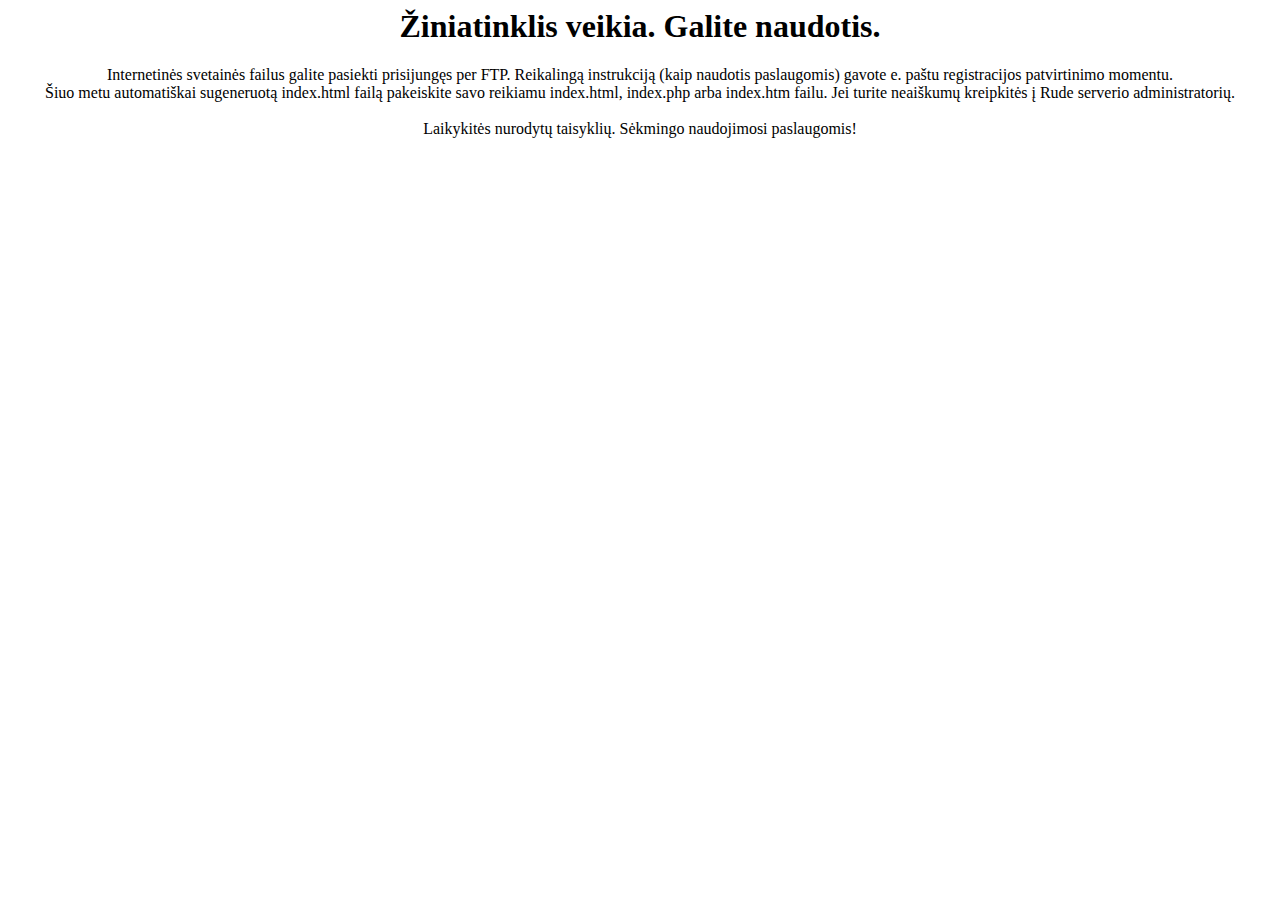
<file: index.html>
﻿<html xmlns="http://www.w3.org/1999/xhtml" lang="lt" xml:lang="lt">
<head>
<title>Pradinis puslapis</title>
<meta http-equiv="Content-Type" content="text/html; charset=UTF-8" />
</head>
<body>
<h1 align="center">Žiniatinklis veikia. Galite naudotis.</h1>
<p align="center">Internetinės svetainės failus galite pasiekti prisijungęs per FTP. Reikalingą instrukciją (kaip naudotis paslaugomis) gavote e. paštu registracijos patvirtinimo momentu.</br>
Šiuo metu automatiškai sugeneruotą index.html failą pakeiskite savo reikiamu index.html, index.php arba index.htm failu. Jei turite neaiškumų kreipkitės į Rude serverio administratorių.</br></br>
Laikykitės nurodytų taisyklių. Sėkmingo naudojimosi paslaugomis!</p>
</body>
</html>
</file>
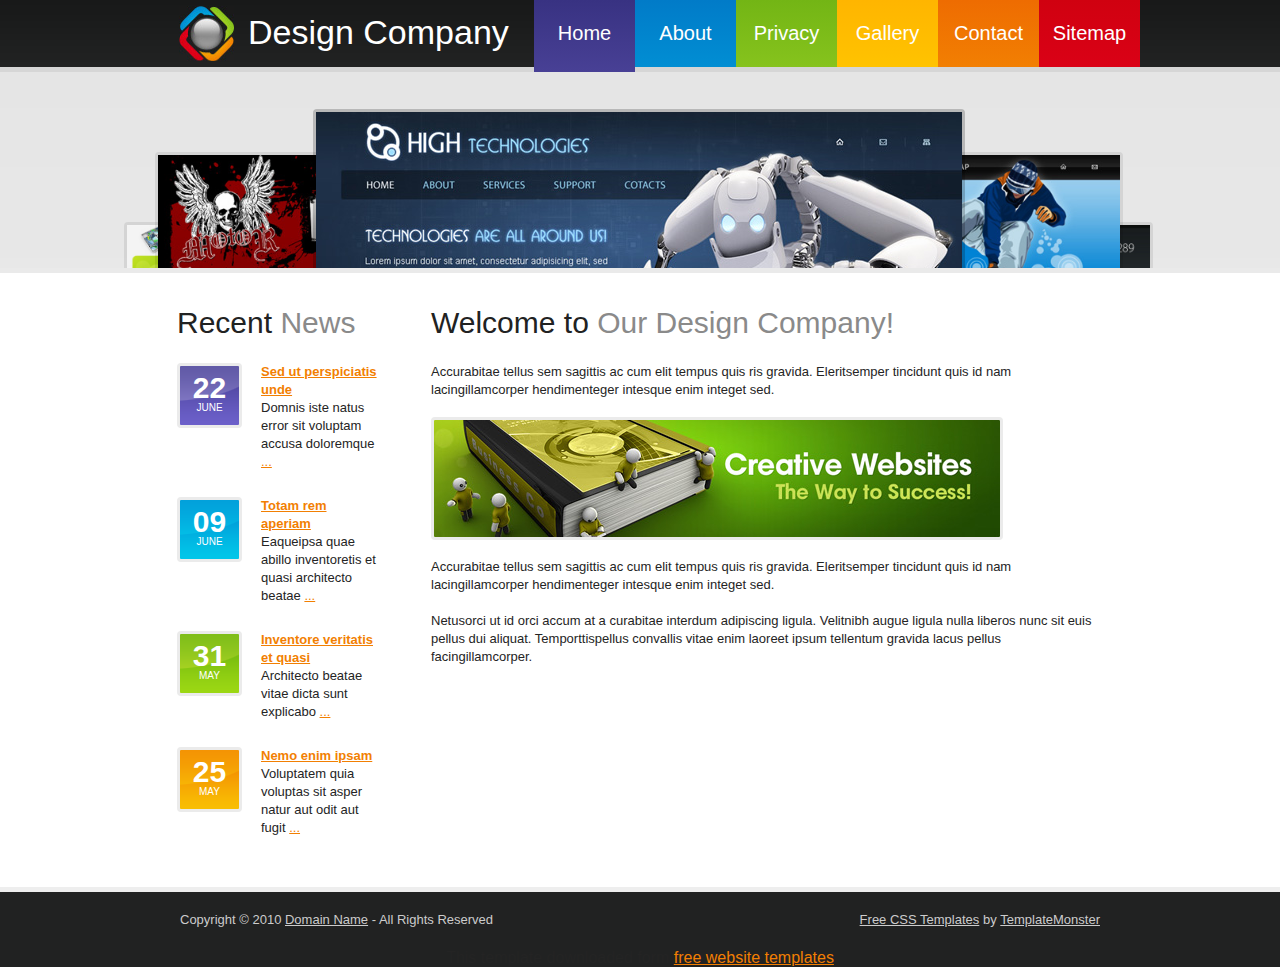
<file: katalogas/index.html>
<!DOCTYPE html>
<html lang="en">
<head>
<title>Design Company</title>
<meta charset="utf-8">
<link rel="stylesheet" href="css/reset.css" type="text/css" media="all">
<link rel="stylesheet" href="css/style.css" type="text/css" media="all">
<script type="text/javascript" src="js/jquery-1.4.2.min.js" ></script>
<script type="text/javascript" src="js/cufon-yui.js"></script>
<script type="text/javascript" src="js/Humanst521_BT_400.font.js"></script>
<script type="text/javascript" src="js/Humanst521_Lt_BT_400.font.js"></script>
<script type="text/javascript" src="js/roundabout.js"></script>
<script type="text/javascript" src="js/roundabout_shapes.js"></script>
<script type="text/javascript" src="js/gallery_init.js"></script>
<script type="text/javascript" src="js/cufon-replace.js"></script>
<!--[if lt IE 7]>
<link rel="stylesheet" href="css/ie6.css" type="text/css" media="all">
<![endif]-->
<!--[if lt IE 9]>
<script type="text/javascript" src="js/html5.js"></script>
<script type="text/javascript" src="js/IE9.js"></script>
<![endif]-->
</head>
<body>
<!-- START PAGE SOURCE -->
<header>
  <div class="container">
    <h1><a href="#">Design Company</a></h1>
    <nav>
      <ul>
        <li><a href="index.html" class="current">Home</a></li>
        <li><a href="about.html">About</a></li>
        <li><a href="privacy.html">Privacy</a></li>
        <li><a href="gallery.html">Gallery</a></li>
        <li><a href="contacts.html">Contact</a></li>
        <li><a href="sitemap.html">Sitemap</a></li>
      </ul>
    </nav>
  </div>
</header>
<section id="gallery">
  <div class="container">
    <ul id="myRoundabout">
      <li><img src="images/slide3.jpg" alt=""></li>
      <li><img src="images/slide2.jpg" alt=""></li>
      <li><img src="images/slide5.jpg" alt=""></li>
      <li><img src="images/slide1.jpg" alt=""></li>
      <li><img src="images/slide4.jpg" alt=""></li>
    </ul>
  </div>
</section>
<div class="main-box">
  <div class="container">
    <div class="inside">
      <div class="wrapper">
        <aside>
          <h2>Recent <span>News</span></h2>
          <ul class="news">
            <li>
              <figure><strong>22</strong>June</figure>
              <h3><a href="#">Sed ut perspiciatis unde</a></h3>
              Domnis iste natus error sit voluptam accusa doloremque <a href="#">...</a> </li>
            <li>
              <figure><strong>09</strong>June</figure>
              <h3><a href="#">Totam rem aperiam</a></h3>
              Eaqueipsa quae abillo inventoretis et quasi architecto beatae <a href="#">...</a> </li>
            <li>
              <figure><strong>31</strong>May</figure>
              <h3><a href="#">Inventore veritatis et quasi</a></h3>
              Architecto beatae vitae dicta sunt explicabo <a href="#">...</a> </li>
            <li>
              <figure><strong>25</strong>May</figure>
              <h3><a href="#">Nemo enim ipsam</a></h3>
              Voluptatem quia voluptas sit asper natur aut odit aut fugit <a href="#">...</a> </li>
          </ul>
        </aside>
        <section id="content">
          <article>
            <h2>Welcome to <span>Our Design Company!</span></h2>
            <p>Accurabitae tellus sem sagittis ac cum elit tempus quis ris gravida. Eleritsemper tincidunt quis id nam lacingillamcorper hendimenteger intesque enim integet sed.</p>
            <figure><a href="#"><img src="images/banner1.jpg" alt=""></a></figure>
            <p>Accurabitae tellus sem sagittis ac cum elit tempus quis ris gravida. Eleritsemper tincidunt quis id nam lacingillamcorper hendimenteger intesque enim integet sed.</p>
            Netusorci ut id orci accum at a curabitae interdum adipiscing ligula. Velitnibh augue ligula nulla liberos nunc sit euis pellus dui aliquat. Temporttispellus convallis vitae enim laoreet ipsum tellentum gravida lacus pellus facingillamcorper.</article>
        </section>
      </div>
    </div>
  </div>
</div>
<footer>
  <div class="container">
    <div class="footerlink">
      <p class="lf">Copyright &copy; 2010 <a href="#">Domain Name</a> - All Rights Reserved</p>
      <p class="rf"><a href="http://all-free-download.com/free-website-templates/">Free CSS Templates</a> by <a href="http://www.templatemonster.com/">TemplateMonster</a></p>
      <div style="clear:both;"></div>
    </div>
  </div>
</footer>
<script type="text/javascript"> Cufon.now(); </script>
<!-- END PAGE SOURCE -->
<div align=center>This template  downloaded form <a href='http://all-free-download.com/free-website-templates/'>free website templates</a></div></body>
</html>
</file>
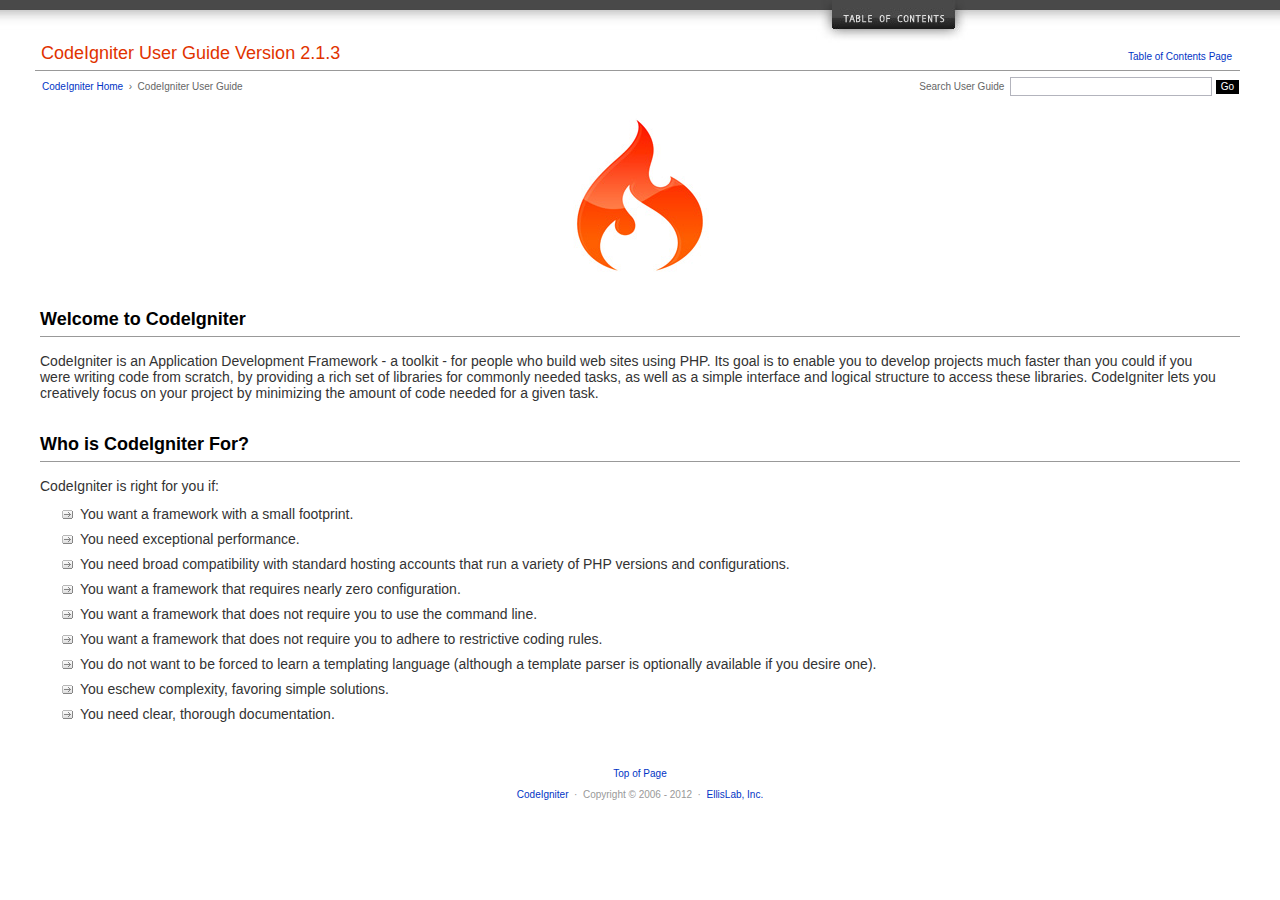
<file: katalogas/user_guide/index.html>
<!DOCTYPE html PUBLIC "-//W3C//DTD XHTML 1.0 Transitional//EN" "http://www.w3.org/TR/xhtml1/DTD/xhtml1-transitional.dtd">
<html xmlns="http://www.w3.org/1999/xhtml" xml:lang="en" lang="en">
<head>

<meta http-equiv="Content-Type" content="text/html; charset=utf-8" />
<title>Welcome to CodeIgniter : CodeIgniter User Guide</title>

<style type='text/css' media='all'>@import url('userguide.css');</style>
<link rel='stylesheet' type='text/css' media='all' href='userguide.css' />

<script type="text/javascript" src="nav/nav.js"></script>
<script type="text/javascript" src="nav/prototype.lite.js"></script>
<script type="text/javascript" src="nav/moo.fx.js"></script>
<script type="text/javascript" src="nav/user_guide_menu.js"></script>

<meta http-equiv='expires' content='-1' />
<meta http-equiv= 'pragma' content='no-cache' />
<meta name='robots' content='all' />
<meta name='author' content='ExpressionEngine Dev Team' />
<meta name='description' content='CodeIgniter User Guide' />

</head>
<body>

<!-- START NAVIGATION -->
<div id="nav"><div id="nav_inner"><script type="text/javascript">create_menu('null');</script></div></div>
<div id="nav2"><a name="top"></a><a href="javascript:void(0);" onclick="myHeight.toggle();"><img src="images/nav_toggle_darker.jpg" width="154" height="43" border="0" title="Toggle Table of Contents" alt="Toggle Table of Contents" /></a></div>
<div id="masthead">
<table cellpadding="0" cellspacing="0" border="0" style="width:100%">
<tr>
<td><h1>CodeIgniter User Guide Version 2.1.3</h1></td>
<td id="breadcrumb_right"><a href="toc.html">Table of Contents Page</a></td>
</tr>
</table>
</div>
<!-- END NAVIGATION -->


<table cellpadding="0" cellspacing="0" border="0" style="width:100%">
<tr>
<td id="breadcrumb">
<a href="http://codeigniter.com/">CodeIgniter Home</a> &nbsp;&#8250;&nbsp; CodeIgniter User Guide
</td>
<td id="searchbox"><form method="get" action="http://www.google.com/search"><input type="hidden" name="as_sitesearch" id="as_sitesearch" value="codeigniter.com/user_guide/" />Search User Guide&nbsp; <input type="text" class="input" style="width:200px;" name="q" id="q" size="31" maxlength="255" value="" />&nbsp;<input type="submit" class="submit" name="sa" value="Go" /></form></td>
</tr>
</table>



<br clear="all" />

<div class="center"><img src="images/ci_logo_flame.jpg" width="150" height="164" border="0" alt="CodeIgniter" /></div>


<!-- START CONTENT -->
<div id="content">



<h2>Welcome to CodeIgniter</h2>

<p>CodeIgniter is an Application Development Framework - a toolkit - for people who build web sites using PHP.
Its goal is to enable you to develop projects much faster than you could if you were writing code
from scratch, by providing a rich set of libraries for commonly needed tasks, as well as a simple interface and
logical structure to access these libraries. CodeIgniter lets you creatively focus on your project by
minimizing the amount of code needed for a given task.</p>


<h2>Who is CodeIgniter For?</h2>

<p>CodeIgniter is right for you if:</p>

<ul>
<li>You want a framework with a small footprint.</li>
<li>You need exceptional performance.</li>
<li>You need broad compatibility with standard hosting accounts that run a variety of PHP versions and configurations.</li>
<li>You want a framework that requires nearly zero configuration.</li>
<li>You want a framework that does not require you to use the command line.</li>
<li>You want a framework that does not require you to adhere to restrictive coding rules.</li>
<li>You do not want to be forced to learn a templating language (although a template parser is optionally available if you desire one).</li>
<li>You eschew complexity, favoring simple solutions.</li>
<li>You need clear, thorough documentation.</li>
</ul>


</div>
<!-- END CONTENT -->


<div id="footer">
<p><a href="#top">Top of Page</a></p>
<p><a href="http://codeigniter.com">CodeIgniter</a> &nbsp;&middot;&nbsp; Copyright &#169; 2006 - 2012 &nbsp;&middot;&nbsp; <a href="http://ellislab.com/">EllisLab, Inc.</a></p>
</div>



</body>
</html>
</file>
<file: katalogas/css/style.css>
article, aside, audio, canvas, command, datalist, details, embed, figcaption, figure, footer, header, hgroup, keygen, meter, nav, output, progress, section, source, video {
	display:block;
}
mark, rp, rt, ruby, summary, time {
	display:inline;
}
body {
	background:#212222;
	font-family:Arial, Helvetica, sans-serif;
	font-size:100%;
	line-height:1.125em;
	color:#242424;
}
html {
	min-width:1000px;
}
html, body {
	height:100%;
}
.container {
	margin:0 auto;
	position:relative;
	width:1000px;
	font-size:.8125em;
}
header {
	height:72px;
	overflow:hidden;
	font-family:Arial, Helvetica, sans-serif;
	background:url(../images/header-bg.gif) 0 0 repeat-x;
}
#gallery {
	height:196px;
	overflow:hidden;
	background:url(../images/gallerry-bg.gif) 0 0 repeat-x;
}
#content {
	float:left;
	width:672px;
}
.reklama {
	display: block;
    margin-left: 210px;
    margin-top: 13px;
}
aside {
	float:left;
	width:202px;
	margin-right:52px;
}
.fleft {
	float:left;
}
.fright {
	float:right;
}
.clear {
	clear:both;
}
.col-1, .col-2, .col-3 {
	float:left;
}
.alignright {
	text-align:right;
}
.aligncenter {
	text-align:center;
}
.wrapper {
	width:100%;
	overflow:hidden;
}
.inside {
	padding:32px 37px 50px 37px;
}
input, select, textarea {
	font-family:Arial, Helvetica, sans-serif;
	font-size:1em;
	vertical-align:middle;
	font-weight:normal;
}
figure {
	margin-bottom:18px;
}
.img-indent {
	margin:0 20px 0 0;
	float:left;
}
.img-box {
	width:100%;
	overflow:hidden;
	padding-bottom:15px;
}
.img-box figure {
	float:left;
	margin:0 20px 0 0;
	padding:0;
}
.extra-wrap {
	overflow:hidden;
}
p {
	margin-bottom:18px;
}
.p1 {
	margin-bottom:9px;
}
.p2 {
	margin-bottom:18px;
}
.p3 {
	margin-bottom:27px;
}
a {
	color:#f27f02;
	outline:none;
}
a:hover {
	text-decoration:none;
}
header h1 {
	font-size:34px;
	line-height:1.2em;
	color:#fff;
	font-weight:normal;
	background:url(../images/logo.jpg) no-repeat 0 0;
	padding:6px 0 8px 69px;
	position:absolute;
	left:39px;
	top:6px;
}
header h1 a {
	color:#fff;
	text-decoration:none;
}

h2 {
	font-size:30px;
	line-height:1.2em;
	font-weight:normal;
	color:#212222;
	margin-bottom:22px;
}
h2 span {
	color:#8a8a8a;
}
h3.pageh3 {
	font-size:1em;
	margin-bottom:6px;
}
h3.pageh3 a {
	color:#242424;
}
h3.pageh3 a:hover {
	text-shadow:1px 1px 1px #888;
}
.main-box {
	border-top:5px solid #eaeaea;
	background:#fff;
	width:100%;
}
.contacts {
	padding-bottom:20px;
}
.contacts li {
	width:100%;
	overflow:hidden;
}
.contacts li strong {
	float:left;
	width:95px;
}
.list1 {
	margin-left:12px;
	padding-bottom:18px;
}
.list1 li {
	background:url(../images/arrow1.gif) no-repeat 0 6px;
	padding:0 0 0 12px;
}
header nav {
	float:right;
}
header nav ul li {
	float:left;
}
header nav ul li a {
	font-size:20px;
	color:#fff;
	height:67px;
	line-height:67px;
	text-decoration:none;
	width:101px;
	text-align:center;
	float:left;
	background:#433b8f;
	background-image:gradient(top, #383282, #484095);
	background-image:-moz-linear-gradient(top, #383282, #484095);
	background-image:-webkit-gradient(linear, left top, left bottom, color-stop(0, #383282), color-stop(1, #484095));
 filter: progid:DXImageTransform.Microsoft.gradient(startColorStr='#383282', EndColorStr='#484095');
	-ms-filter:"progid:DXImageTransform.Microsoft.gradient(startColorStr='#383282', EndColorStr='#484095')";
}
header nav ul li a.current, header nav ul li a:hover {
	padding-bottom:5px;
}
header nav ul li:nth-of-type(2) a {
 background:#0184cd;
 background-image:-moz-linear-gradient(top, #017bc8, #018ed3);
 background-image:-webkit-gradient(linear, left top, left bottom, color-stop(0, #017bc8), color-stop(1, #018ed3));
 filter: progid:DXImageTransform.Microsoft.gradient(startColorStr='#017bc8', EndColorStr='#018ed3');
 -ms-filter:"progid:DXImageTransform.Microsoft.gradient(startColorStr='#017bc8', EndColorStr='#018ed3')";
}
header nav ul li:nth-of-type(3) a {
 background:#7cbc19;
 background-image:-moz-linear-gradient(top, #73b515, #86c31d);
 background-image:-webkit-gradient(linear, left top, left bottom, color-stop(0, #73b515), color-stop(1, #86c31d));
 filter: progid:DXImageTransform.Microsoft.gradient(startColorStr='#73b515', EndColorStr='#86c31d');
 -ms-filter:"progid:DXImageTransform.Microsoft.gradient(startColorStr='#73b515', EndColorStr='#86c31d')";
}
header nav ul li:nth-of-type(4) a {
 background:#ffbc00;
 background-image:-moz-linear-gradient(top, #ffb500, #ffc300);
 background-image:-webkit-gradient(linear, left top, left bottom, color-stop(0, #ffb500), color-stop(1, #ffc300));
 filter: progid:DXImageTransform.Microsoft.gradient(startColorStr='#ffb500', EndColorStr='#ffc300');
 -ms-filter:"progid:DXImageTransform.Microsoft.gradient(startColorStr='#ffb500', EndColorStr='#ffc300')";
}
header nav ul li:nth-of-type(5) a {
 background:#f07502;
 background-image:-moz-linear-gradient(top, #ee6c01, #f27f02);
 background-image:-webkit-gradient(linear, left top, left bottom, color-stop(0, #ee6c01), color-stop(1, #f27f02));
 filter: progid:DXImageTransform.Microsoft.gradient(startColorStr='#ee6c01', EndColorStr='#f27f02');
 -ms-filter:"progid:DXImageTransform.Microsoft.gradient(startColorStr='#ee6c01', EndColorStr='#f27f02')";
}
header nav ul li:nth-of-type(6) a {
 background:#d00110;
 background-image:-moz-linear-gradient(top, #d00110, #da0116);
 background-image:-webkit-gradient(linear, left top, left bottom, color-stop(0, #d00110), color-stop(1, #da0116));
 filter: progid:DXImageTransform.Microsoft.gradient(startColorStr='#d00110', EndColorStr='#da0116');
 -ms-filter:"progid:DXImageTransform.Microsoft.gradient(startColorStr='#d00110', EndColorStr='#da0116')";
}
.roundabout-holder {
	width:850px;
	height:496px;
	margin:0 auto;
}
.roundabout-moveable-item {
	width:646px;
	height:416px;
	cursor:pointer;
	border:3px solid #ccc;
	border:3px solid rgba(0, 0, 0, 0.08);
	border-radius:4px;
	-moz-border-radius:4px;
	-webkit-border-radius:4px;
}
.roundabout-moveable-item img {
	width:100%;
}
.roundabout-in-focus {
	border:3px solid rgba(0, 0, 0, 0.2);
}
#content {
}
#content img, aside img {
	border:3px solid #ebebeb;
	border-radius:4px;
	-moz-border-radius:4px;
	-webkit-border-radius:4px;
}
#content img:hover {
	border-color:#bbb;
}
.news li {
	overflow:hidden;
	position:relative;
	padding:0 0 26px 84px;
}
.news li:last-child {
	padding-bottom:0;
}
.news li figure {
	width:59px;
	height:59px;
	background:url(../images/date-bg1.gif) no-repeat 0 0;
	position:absolute;
	left:0;
	top:0;
	text-align:center;
	border:3px solid #ebebeb;
	border-radius:4px;
	-moz-border-radius:4px;
	-webkit-border-radius:4px;
	font-size:10px;
	color:#fff;
	text-transform:uppercase;
}
.news li figure strong {
	display:block;
	font-size:30px;
	line-height:1.2em;
	margin-bottom:-7px;
	padding-top:4px;
}
.news li:nth-of-type(4n+2) figure {
 background:url(../images/date-bg2.gif) no-repeat 0 0;
}
.news li:nth-of-type(4n+3) figure {
 background:url(../images/date-bg3.gif) no-repeat 0 0;
}
.news li:nth-of-type(4n+4) figure {
 background:url(../images/date-bg4.gif) no-repeat 0 0;
}
.team-list li {
	width:100%;
	overflow:hidden;
	padding-bottom:43px;
}
.team-list li:last-child {
	padding-bottom:0;
}
.team-list li figure {
	float:left;
	margin:0 20px 0 0;
	padding:0;
}
#loopedSlider .wrap {
	width:295px;
	height:295px;
	overflow:hidden;
	position:relative;
}
#loopedSlider .slides {
	position:absolute;
	top:0;
	left:0;
}
#loopedSlider .slides div {
	position:absolute;
	top:0;
	width:295px;
	display:none;
}
#loopedSlider {
	width:295px;
	position:relative;
	clear:both;
}
#loopedSlider .nav-controls {
	width:100%;
	overflow:hidden;
	padding-top:10px;
}
#loopedSlider li {
	display:inline;
}
#loopedSlider li a.previous {
	float:left;
}
#loopedSlider li a.next {
	float:right;
}
#contacts-form {
	clear:right;
	width:100%;
	overflow:hidden;
}
#contacts-form fieldset {
	border:none;
	float:left;
}
#contacts-form .field {
	clear:both;
}
#contacts-form label {
	float:left;
	width:110px;
	line-height:18px;
	padding-bottom:6px;
	font-weight:bold;
}
#contacts-form input {
	width:205px;
	padding:1px 0 1px 3px;
	background:none;
	border:1px solid #e5e5e5;
	color:#616161;
	float:left;
}
#contacts-form input:invalid {
 border-color:red;
}
#contacts-form textarea {
	width:450px;
	height:215px;
	padding:1px 0 1px 3px;
	background:none;
	border:1px solid #e5e5e5;
	color:#616161;
	margin-bottom:12px;
	overflow:auto;
	float:left;
}
#contacts-form div:last-child {
	padding-left:110px;
}
footer {
	padding:20px 0 22px 0;
	border-top:5px solid #eee;
	color:#ccc;
}
.footerlink {
	width:100%;
	overflow:hidden;
}
.footerlink p {
	margin:0;
	padding:0;
	line-height:normal;
	white-space:nowrap;
	text-indent:inherit;
	color:#ccc;
}
.footerlink a {
	color:#ccc;
	font-weight:normal;
	margin:0;
	padding:0;
	border:none;
	text-decoration:underline;
	background-color:transparent;
}
.footerlink a:hover {
	color:#ccc;
	background-color:transparent;
	text-decoration:none;
}
.footerlink .lf {
	float:left;
	margin-left:40px;
}
.footerlink .rf {
	float:right;
	margin-right:40px;
}
a {
	outline:none;
}
.scrollup{
    width:40px;
    height:40px;
    opacity:0.3;
    position:fixed;
    bottom:100px;
    right:100px;
    display:none;
    text-indent:-9999px;
    background: url('../images/icon_top.png') no-repeat;
}
.records_confirm {
	border:none;
	
}
.records_confirm .iraso_eilute td:nth-of-type(1) {
	width:46px;
	text-align:center;
	vertical-align:middle;
}
.records_confirm .iraso_eilute td:nth-of-type(2) {
	width:140px;
	text-align:left;
	vertical-align:middle;
}
.records_confirm .iraso_eilute td:nth-of-type(3) {
	width:61px;
	text-align:center;
	vertical-align:middle;
}
.records_confirm .iraso_eilute td:nth-of-type(4) {
	width:70px;
	text-align:center;
	vertical-align:middle;
}
.records_confirm .iraso_eilute td:nth-of-type(5) {
	width:120px;
	text-align:center;
	vertical-align:middle;
}
.records_confirm .iraso_eilute td:nth-of-type(6) {
	width:86px;
	text-align:center;
	vertical-align:middle;
}
.records_confirm .iraso_eilute td:nth-of-type(7) {
	width:63px;
	text-align:center;
	vertical-align:middle;
}
.records_confirm .iraso_eilute td:nth-of-type(8) {
	width:70px;
	text-align:center;
	vertical-align:middle;
}
.records_confirm .iraso_eilute td:nth-of-type(9) {
	width:83px;
	text-align:center;
	vertical-align:middle;
}
.records_confirm .iraso_eilute td:nth-of-type(10) {
	width:67px;
	text-align:center;
	vertical-align:middle;
}

td, th, tr {
	padding:2px;
	border:none;
	border-collapse:collapse;
}
.headers {
	background-color: #ccc;
	text-align:center;
}
.iraso_eilute:hover {
	background-color: #CCC;
}
.iraso_eilute:nth-child(even) {
	background-color: #eaeaea;
}
.iraso_eilute:nth-child(even):hover {
	background-color: #CCC;
}
.products .iraso_eilute td:nth-of-type(1) {
	width:51px;
	text-align:center;
}
.products .iraso_eilute td:nth-of-type(2) {
	width:254px;
	text-align:left;
}
.category_field {
	width:86px;
	text-align:center;
}
.describe_field {
	width:auto;
	text-align:left;
}
.records {
	border:none;
	
}
.records .iraso_eilute td:nth-of-type(1) {
	width:46px;
	text-align:center;
	vertical-align:middle;
}
.records .iraso_eilute td:nth-of-type(2) {
	width:140px;
	text-align:left;
	vertical-align:middle;
}
.records .iraso_eilute td:nth-of-type(3) {
	width:61px;
	text-align:center;
	vertical-align:middle;
}
.records .iraso_eilute td:nth-of-type(4) {
	width:70px;
	text-align:center;
	vertical-align:middle;
}
.records .iraso_eilute td:nth-of-type(5) {
	width:120px;
	text-align:center;
	vertical-align:middle;
}
.records .iraso_eilute td:nth-of-type(6) {
	width:86px;
	text-align:center;
	vertical-align:middle;
}
.records .iraso_eilute td:nth-of-type(7) {
	width:63px;
	text-align:center;
	vertical-align:middle;
}
.records .iraso_eilute td:nth-of-type(8) {
	width:52px;
	text-align:center;
	vertical-align:middle;
}
.records .iraso_eilute td:nth-of-type(9) {
	width:70px;
	text-align:center;
	vertical-align:middle;
}
.users_list .iraso_eilute td:nth-of-type(1) {
	width:46px;
	text-align:center;
	vertical-align:middle;
}
.users_list .iraso_eilute td:nth-of-type(2) {
	width:105px;
	text-align:left;
	vertical-align:middle;
}
.users_list .iraso_eilute td:nth-of-type(3) {
	width:117px;
	text-align:center;
	vertical-align:middle;
}
.users_list .iraso_eilute td:nth-of-type(4) {
	width:47px;
	text-align:center;
	vertical-align:middle;
}
.users_list .iraso_eilute td:nth-of-type(5) {
	width:61px;
	text-align:center;
	vertical-align:middle;
}
.users_list .iraso_eilute td:nth-of-type(6) {
	width:38px;
	text-align:center;
	vertical-align:middle;
}
.record_view {
	width:1000px;
}
.record_view tr td:nth-of-type(1) {

	font-weight: bold;
}
.record_view tr:nth-of-type(4) td{
	border:1px solid black;
	padding:2px;
	font-weight: normal;
	width:900px;
}
/*.description {
	display:block;
	width:300px;
}*/
</file>
<file: katalogas/css/ie6.css>
.extra-wrap, .news li {
	zoom:1;
}
</file>
<file: katalogas/user_guide/userguide.css>
body {
 margin: 0;
 padding: 0;
 font-family: Lucida Grande, Verdana, Geneva, Sans-serif;
 font-size: 14px;
 color: #333;
 background-color: #fff;
}

a {
 color: #0134c5;
 background-color: transparent;
 text-decoration: none;
 font-weight: normal;
 outline-style: none;
}
a:visited {
 color: #0134c5;
 background-color: transparent;
 text-decoration: none;
 outline-style: none;
}
a:hover {
 color: #000;
 text-decoration: none;
 background-color: transparent;
 outline-style: none;
}

#breadcrumb {
 float: left;
 background-color: transparent;
 margin: 10px 0 0 42px;
 padding: 0;
 font-size: 10px;
 color: #666;
}
#breadcrumb_right {
 float: right;
 width: 175px;
 background-color: transparent;
 padding: 8px 8px 3px 0;
 text-align: right;
 font-size: 10px;
 color: #666;
}
#nav {
 background-color: #494949;
 margin: 0;
 padding: 0;
}
#nav2 {
 background: #fff url(images/nav_bg_darker.jpg) repeat-x left top;
 padding: 0 310px 0 0;
 margin: 0;
 text-align: right;
}
#nav_inner {
 background-color: transparent;
 padding: 8px 12px 0 20px;
 margin: 0;
 font-family: Lucida Grande, Verdana, Geneva, Sans-serif;
 font-size: 11px;
}

#nav_inner h3 {
 font-size: 12px;
 color: #fff;
 margin: 0;
 padding: 0;
}

#nav_inner .td_sep {
 background: transparent url(images/nav_separator_darker.jpg) repeat-y left top;
 width: 25%;
 padding: 0 0 0 20px;
}
#nav_inner .td {
 width: 25%;
}
#nav_inner p {
 color: #eee;
 background-color: transparent;
 padding:0;
 margin: 0 0 10px 0;
}
#nav_inner ul {
 list-style-image: url(images/arrow.gif);
 padding: 0 0 0 18px;
 margin: 8px 0 12px 0;
}
#nav_inner li {
 padding: 0;
 margin: 0 0 4px 0;
}

#nav_inner a {
 color: #eee;
 background-color: transparent;
 text-decoration: none;
 font-weight: normal;
 outline-style: none;
}

#nav_inner a:visited {
 color: #eee;
 background-color: transparent;
 text-decoration: none;
 outline-style: none;
}

#nav_inner a:hover {
 color: #ccc;
 text-decoration: none;
 background-color: transparent;
 outline-style: none;
}

#masthead {
 margin: 0 40px 0 35px;
 padding: 0 0 0 6px;
 border-bottom: 1px solid #999;
}

#masthead h1 {
background-color: transparent;
color: #e13300;
font-size: 18px;
font-weight: normal;
margin: 0;
padding: 0 0 6px 0;
}

#searchbox {
 background-color: transparent;
 padding: 6px 40px 0 0;
 text-align: right;
 font-size: 10px;
 color: #666;
}

#img_welcome {
 border-bottom: 1px solid #D0D0D0;
 margin: 0 40px 0 40px;
 padding: 0;
 text-align: center;
}

#content {
 margin: 20px 40px 0 40px;
 padding: 0;
}

#content p {
 margin: 12px 20px 12px 0;
}

#content h1 {
color: #e13300;
border-bottom: 1px solid #666;
background-color: transparent;
font-weight: normal;
font-size: 24px;
margin: 0 0 20px 0;
padding: 3px 0 7px 3px;
}

#content h2 {
 background-color: transparent;
 border-bottom: 1px solid #999;
 color: #000;
 font-size: 18px;
 font-weight: bold;
 margin: 28px 0 16px 0;
 padding: 5px 0 6px 0;
}

#content h3 {
 background-color: transparent;
 color: #333;
 font-size: 16px;
 font-weight: bold;
 margin: 16px 0 15px 0;
 padding: 0 0 0 0;
}

#content h4 {
 background-color: transparent;
 color: #444;
 font-size: 14px;
 font-weight: bold;
 margin: 22px 0 0 0;
 padding: 0 0 0 0;
}

#content img {
 margin: auto;
 padding: 0;
}

#content code {
 font-family: Monaco, Verdana, Sans-serif;
 font-size: 12px;
 background-color: #f9f9f9;
 border: 1px solid #D0D0D0;
 color: #002166;
 display: block;
 margin: 14px 0 14px 0;
 padding: 12px 10px 12px 10px;
}

#content pre {
 font-family: Monaco, Verdana, Sans-serif;
 font-size: 12px;
 background-color: #f9f9f9;
 border: 1px solid #D0D0D0;
 color: #002166;
 display: block;
 margin: 14px 0 14px 0;
 padding: 12px 10px 12px 10px;
}

#content .path {
 background-color: #EBF3EC;
 border: 1px solid #99BC99;
 color: #005702;
 text-align: center;
 margin: 0 0 14px 0;
 padding: 5px 10px 5px 8px;
}

#content dfn {
 font-family: Lucida Grande, Verdana, Geneva, Sans-serif;
 color: #00620C;
 font-weight: bold;
 font-style: normal;
}
#content var {
 font-family: Lucida Grande, Verdana, Geneva, Sans-serif;
 color: #8F5B00;
 font-weight: bold;
 font-style: normal;
}
#content samp {
 font-family: Lucida Grande, Verdana, Geneva, Sans-serif;
 color: #480091;
 font-weight: bold;
 font-style: normal;
}
#content kbd {
 font-family: Lucida Grande, Verdana, Geneva, Sans-serif;
 color: #A70000;
 font-weight: bold;
 font-style: normal;
}

#content ul {
 list-style-image: url(images/arrow.gif);
 margin: 10px 0 12px 0;
}

li.reactor {
 list-style-image: url(images/reactor-bullet.png);
}
#content li {
 margin-bottom: 9px;
}

#content li p {
 margin-left: 0;
 margin-right: 0;
}

#content .tableborder {
 border: 1px solid #999;
}
#content th {
 font-weight: bold;
 text-align: left;
 font-size: 12px;
 background-color: #666;
 color: #fff;
 padding: 4px;
}

#content .td {
 font-weight: normal;
 font-size: 12px;
 padding: 6px;
 background-color: #f3f3f3;
}

#content .tdpackage {
 font-weight: normal;
 font-size: 12px;
}

#content .important {
 background: #FBE6F2;
 border: 1px solid #D893A1;
 color: #333;
 margin: 10px 0 5px 0;
 padding: 10px;
}

#content .important p {
 margin: 6px 0 8px 0;
 padding: 0;
}

#content .important .leftpad {
 margin: 6px 0 8px 0;
 padding-left: 20px;
}

#content .critical {
 background: #FBE6F2;
 border: 1px solid #E68F8F;
 color: #333;
 margin: 10px 0 5px 0;
 padding: 10px;
}

#content .critical p {
 margin: 5px 0 6px 0;
 padding: 0;
}


#footer {
background-color: transparent;
font-size: 10px;
padding: 16px 0 15px 0;
margin: 20px 0 0 0;
text-align: center;
}

#footer p {
 font-size: 10px;
 color: #999;
 text-align: center;
}
#footer address {
 font-style: normal;
}

.center {
 text-align: center;
}

img {
 padding:0;
 border: 0;
 margin: 0;
}

.nopad {
 padding:0;
 border: 0;
 margin: 0;
}


form {
 margin: 0;
 padding: 0;
}

.input {
 font-family: Lucida Grande, Verdana, Geneva, Sans-serif;
 font-size: 11px;
 color: #333;
 border: 1px solid #B3B4BD;
 width: 100%;
 font-size: 11px;
 height: 1.5em;
 padding: 0;
 margin: 0;
}

.textarea {
 font-family: Lucida Grande, Verdana, Geneva, Sans-serif;
 font-size: 14px;
 color: #143270;
 background-color: #f9f9f9;
 border: 1px solid #B3B4BD;
 width: 100%;
 padding: 6px;
 margin: 0;
}

.select {
 background-color: #fff;
 font-size:  11px;
 font-weight: normal;
 color: #333;
 padding: 0;
 margin: 0 0 3px 0;
}

.checkbox {
 background-color: transparent;
 padding: 0;
 border: 0;
}

.submit {
 background-color: #000;
 color: #fff;
 font-weight: normal;
 font-size: 10px;
 border: 1px solid #fff;
 margin: 0;
 padding: 1px 5px 2px 5px;
}
</file>
